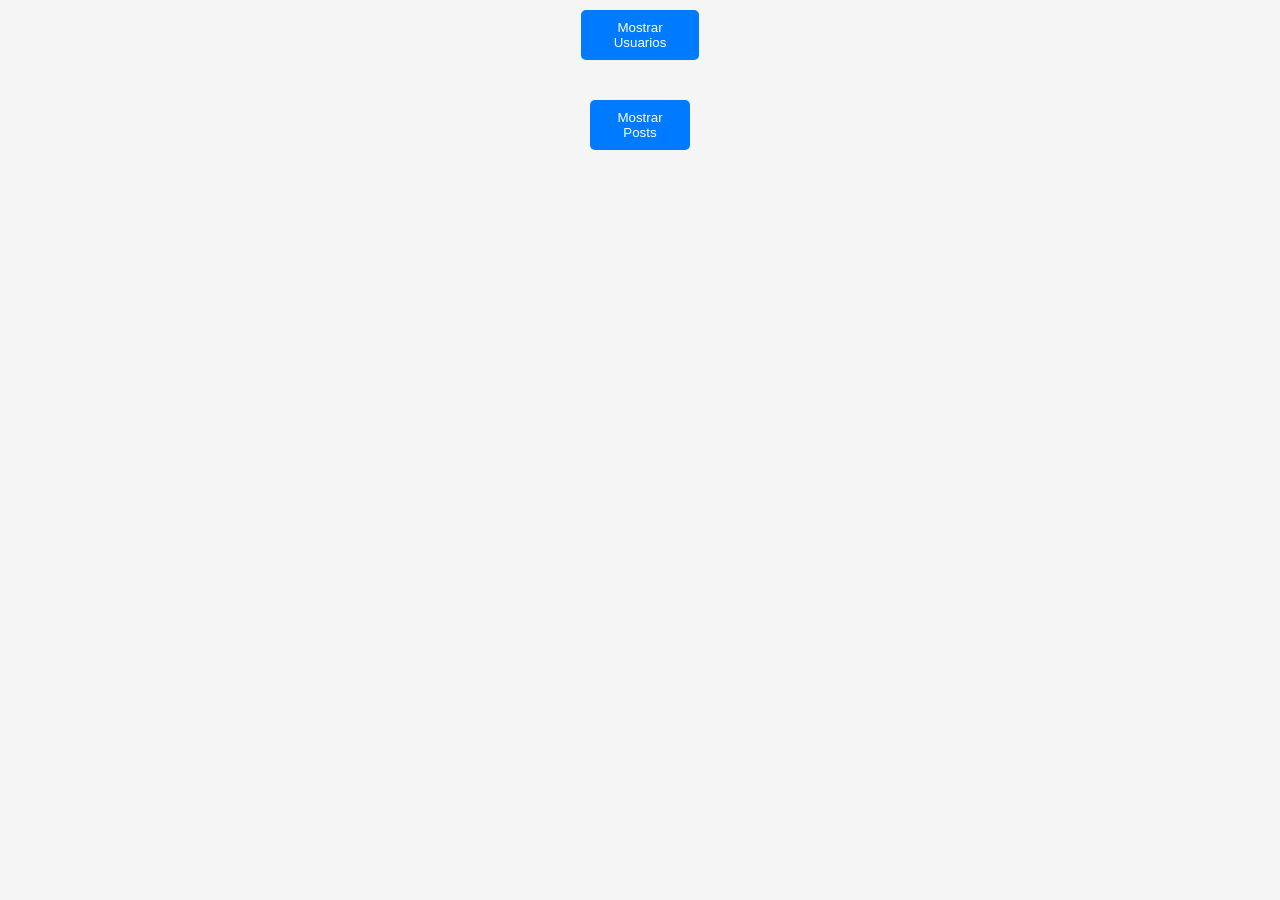
<file: screen-all/index.html>
<!DOCTYPE html>
<html lang="en">

<head>
    <meta charset="UTF-8">
    <meta name="viewport" content="width=device-width, initial-scale=1.0">
    <title>APP ALL</title>
    <link rel="stylesheet" href="styles.css">
</head>

<body>
    <div id="show-users">
        <div id="btn">
            <button id="get-users">Mostrar Usuarios</button>
        </div>
        <p class="results"></p>
        <div id="users"></div>
    </div>
    <div id="show-posts">
        <div id="btn">
            <button id="get-posts">Mostrar Posts</button>
        </div>
        <p class="results"></p>

        <div id="posts"></div>
    </div>
   

    <script src="index.js"></script>
</body>

</html>
</file>
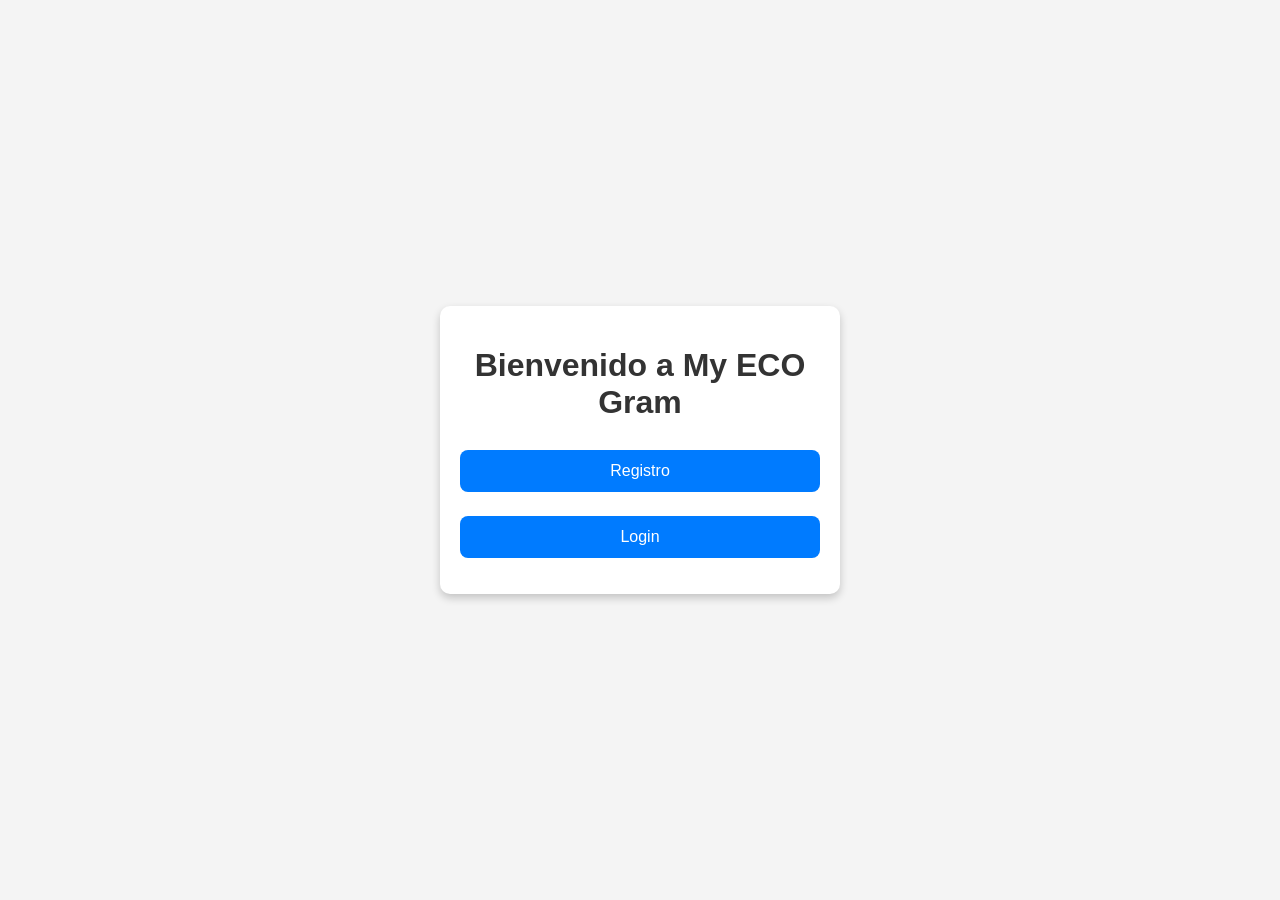
<file: screen-user-post/index.html>
<!DOCTYPE html>
<html lang="en">

<head>
    <meta charset="UTF-8">
    <meta name="viewport" content="width=device-width, initial-scale=1.0">
    <title>APP USER</title>
    <link rel="stylesheet" href="styles.css">
</head>

<body>
    <div id="screen-principal">
        <h1>Bienvenido a My ECO Gram</h1>
        <button id="go-to-registro">Registro</button>
        <button id="go-to-login">Login</button>
    </div>
    <div id="screen-register">
        <h3>Registrar Usuario</h3>

        <input type="text" placeholder="User Name" id="user-register">

        <input type="text" placeholder="Name" id="name-register">

        <input type="text" placeholder="Url User Image" id="user-img">

        <input type="password" placeholder="Password" id="password-register">

        <button id="register">Registrar</button>

        <p class="go-to-screen-pp">Volver a la pantalla principal</p>
    </div>
    <div id="screen-login">
        <h3>Login</h3>

        <input type="text" placeholder="User Name" id="user-login">

        <input type="password" placeholder="Password" id="password-login">

        <button id="login">Login</button>
        
        <p class="go-to-screen-pp">Volver a la pantalla principal</p>

    </div>
    <div id="screen-create-post">
        <h3>Crear Post</h3>

        <input type="text" placeholder="Url Image (opcional)" id="image">
        <input type="text" placeholder="Título" id="title">
        <input type="text" placeholder="Descripción" id="description">

        <button id="create">Guardar</button>

        <p class="go-to-screen-pp">Volver a la pantalla principal</p>
    </div>
   
    <script src="index.js"></script>     
</body>
</html>
</file>
<file: screen-all/styles.css>
body {
    font-family: Arial, sans-serif;
    background-color: #f5f5f5;
    margin: 0;
    padding: 0;
    display: flex;
    flex-direction: column;
    align-items: center;
}


#users, #posts {
    display: grid;
    grid-template-columns: repeat(auto-fit, minmax(300px, 1fr));
    gap: 20px;
    justify-content: center;
    margin-top: 20px;
}

.card-user, .card-post {
    background: white;
    border-radius: 10px;
    box-shadow: 0 4px 8px rgba(0, 0, 0, 0.2);
    overflow: hidden;
    margin: 1rem;
    width: 300px;
    transition: transform 0.3s ease-in-out;
}

.card-post p {
    padding: 8px;
}

.card-user:hover, .card-post:hover {
    transform: scale(1.05);
}

.image img {
    width: 100%;
    height: 200px;
    object-fit: cover;
    border-bottom: 2px solid #ddd;
}

.content {
    padding: 15px;
    text-align: center;
}

.content h3 {
    margin: 10px 0;
    color: #333;
}

.content p {
    color: #666;
}
#btn {
    display: flex;
    justify-content: center;
    align-items: center;
    width: 100%;
    margin-bottom: 20px;
}

button {
    padding: 10px 15px;
    background: #007bff;
    color: white;
    border: none;
    border-radius: 5px;
    cursor: pointer;
    transition: background 0.3s ease-in-out;
    display: block;
    margin: 10px auto; 
    text-align: center;
    width: 90%;
    max-width: 200px;
}

button:hover {
    background: #0056b3;
}

/* Responsive */
@media (max-width: 768px) {
    #users, #posts {
        grid-template-columns: 1fr;
    }

    .card-user, .card-post {
        width: 90%;
    }
}
</file>
<file: screen-user-post/styles.css>
body {
    font-family: Arial, sans-serif;
    background-color: #f4f4f4;
    margin: 0;
    padding: 0;
    display: flex;
    flex-direction: column;
    align-items: center;
    justify-content: center;
    height: 100vh;
}

#screen-principal {
    display: block;
}

h1, h3 {
    color: #333;
}

div[id^="screen"] input {
    width: calc(100% - 24px);  
    padding: 12px;
    margin: 8px 0;
    border: 2px solid #ccc;
    border-radius: 8px;
    font-size: 16px;
    outline: none;
    transition: border-color 0.3s ease-in-out;
    box-sizing: border-box; 
}

div[id^="screen"] {
    display: none;
    background: white;
    padding: 20px;
    width: 90%;
    max-width: 400px;
    border-radius: 10px;
    box-shadow: 0px 4px 8px rgba(0, 0, 0, 0.2);
    text-align: center;
    box-sizing: border-box; 
}

input:focus {
    border-color: #007bff;
}

button {
    width: 100%;
    padding: 12px;
    background: #007bff;
    color: white;
    border: none;
    border-radius: 8px;
    font-size: 16px;
    margin-bottom: 1rem;
    margin-top: 8px;
    cursor: pointer;
    transition: background 0.3s ease-in-out;
}

button:hover {
    background: #0056b3;
}


.go-to-screen-pp {
    margin-top: 10px;
    color: #007bff;
    cursor: pointer;
    text-decoration: none;
}

.go-to-screen-pp:hover {
    text-decoration: underline;
}

@media (max-width: 768px) {
    div[id^="screen"] {
        max-width: 350px;
    }
}
</file>
